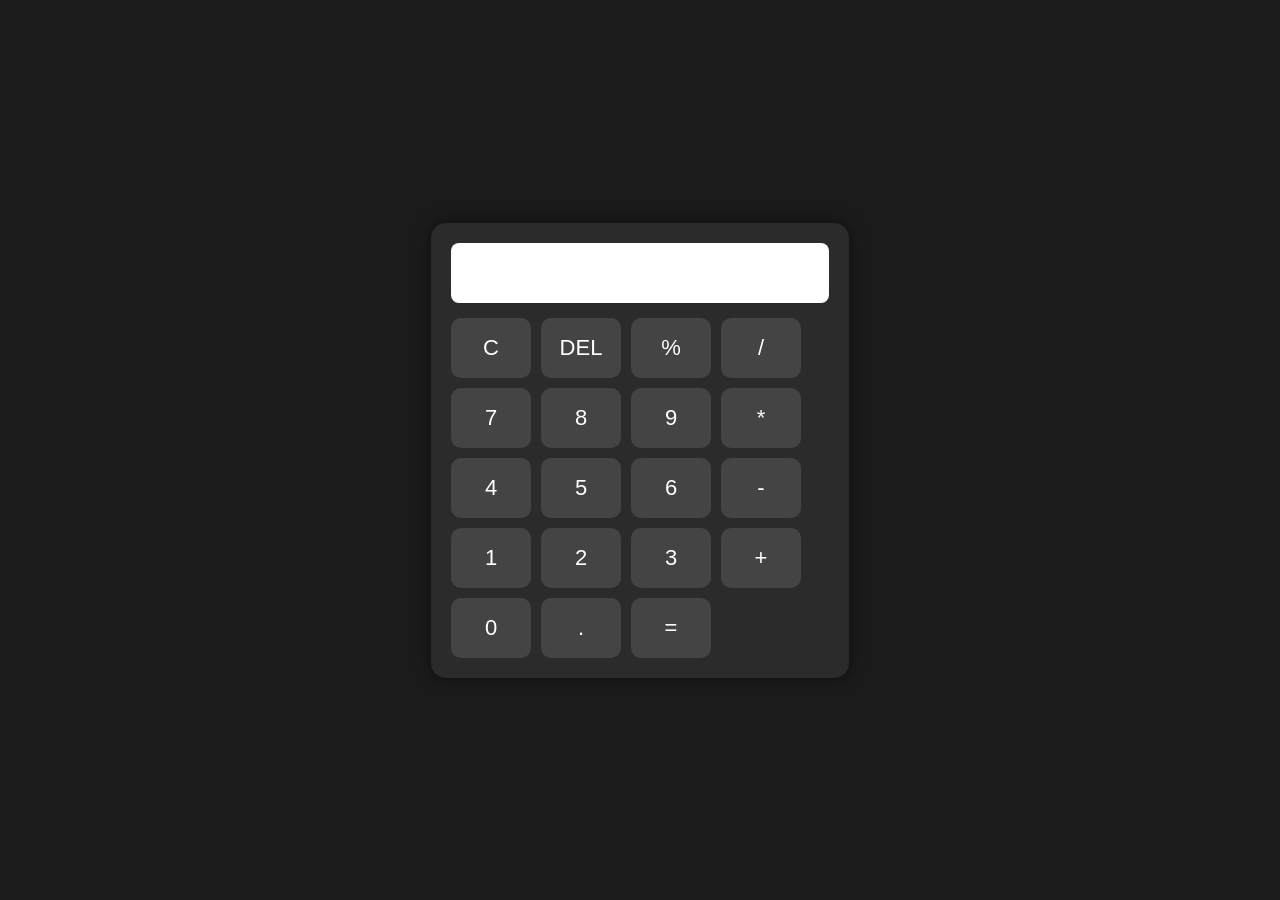
<file: index.html>
<!DOCTYPE html>
<html lang="en">
<head>
    <meta charset="UTF-8">
    <meta name="viewport" content="width=device-width, initial-scale=1.0">
    <title>Basic Calculator</title>
    <link rel="stylesheet" href="style.css">
</head>
<body>

<div class="calculator">

    <input type="text" id="display" readonly>

    <div class="buttons">

        <button>C</button>
        <button>DEL</button>
        <button>%</button>
        <button>/</button>

        <button>7</button>
        <button>8</button>
        <button>9</button>
        <button>*</button>

        <button>4</button>
        <button>5</button>
        <button>6</button>
        <button>-</button>

        <button>1</button>
        <button>2</button>
        <button>3</button>
        <button>+</button>

        <button>0</button>
        <button>.</button>
        <button>=</button>

    </div>

</div>

<script src="script.js"></script>

</body>
</html>
</file>
<file: style.css>
*{
    margin:0;
    padding:0;
    box-sizing:border-box;
    font-family:Arial, Helvetica, sans-serif;
}

body{
    background:#1b1b1b;
    display:flex;
    justify-content:center;
    align-items:center;
    height:100vh;
}

.calculator{
    background:#2b2b2b;
    padding:20px;
    border-radius:15px;
    box-shadow:0 0 15px rgba(0,0,0,0.5);
}

#display{
    width:100%;
    height:60px;
    margin-bottom:15px;
    font-size:28px;
    text-align:right;
    padding:10px;
    border:none;
    border-radius:8px;
    background:white;
}

.buttons{
    display:grid;
    grid-template-columns:repeat(4,80px);
    gap:10px;
}

button{
    height:60px;
    font-size:22px;
    border:none;
    border-radius:10px;
    cursor:pointer;
    background:#444;
    color:white;
    transition:0.3s;
}

button:hover{
    background:#666;
}

button:active{
    transform:scale(0.95);
}

/* Make 0 button wider */

button:nth-child(20){
    grid-column:span 2;
}

button:nth-child(22){
    background:orange;
    color:white;
}

button:nth-child(22):hover{
    background:darkorange;
}
</file>
